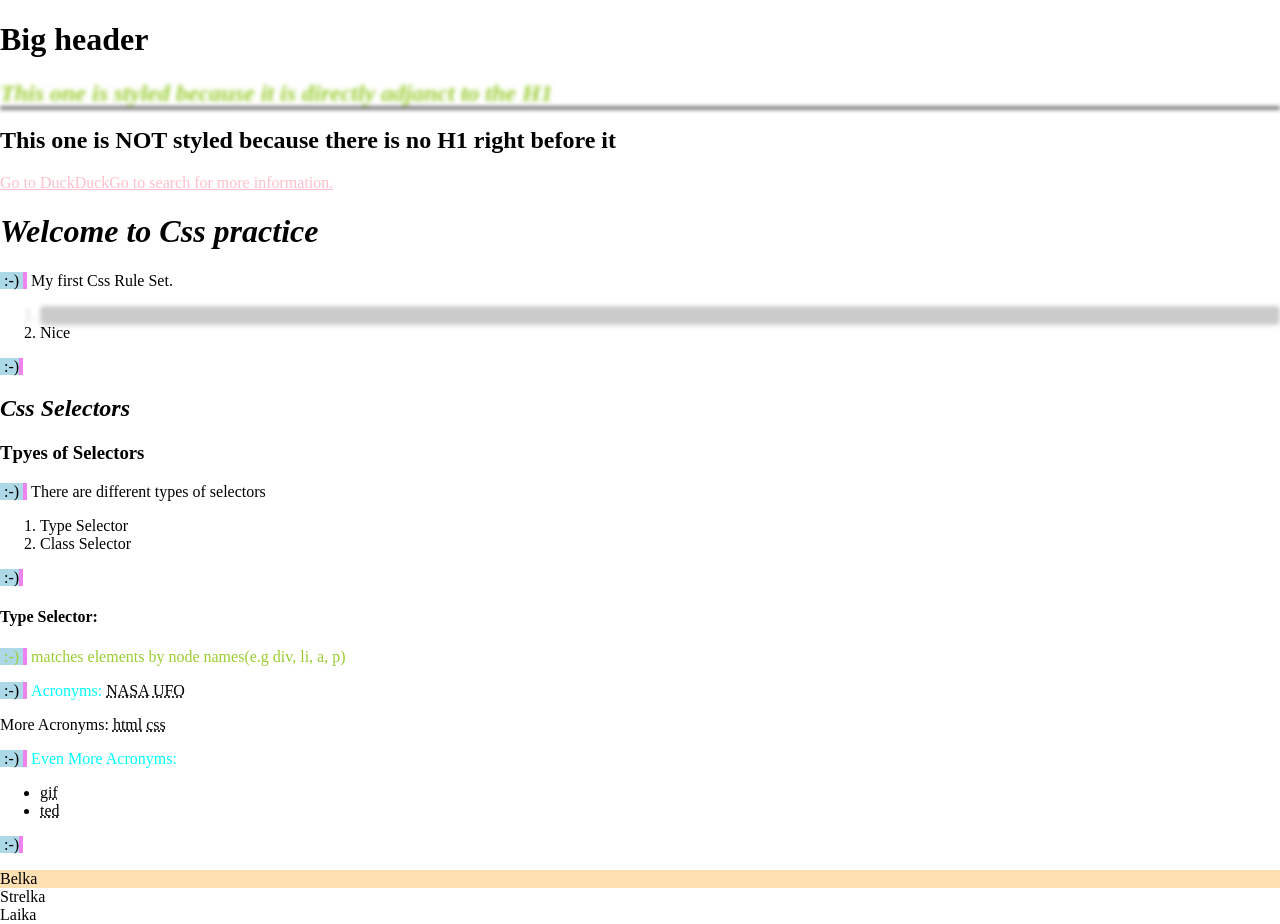
<file: index.html>
<!DOCTYPE html>
<html>
	<head>
		<title>Practicing Css with MDN</title>
		<link href="styles/style.css" rel="stylesheet" />
	</head>
	<body>
		<h1>Big header</h1>
		<h2>This one is styled because it is directly adjanct to the H1</h2>
		<h2>This one is NOT styled because there is no H1 right before it</h2>
		<a href = "https://duckduckgo.com">
			Go to DuckDuckGo to search for more information.
		</a>

		<h1 id="heading">Welcome to Css practice</h1>
		<p>
			My first Css Rule Set.<br>
				<ol>
					<li class="boxy"> Multiple element styling</li>
					<li>Nice</li>
				</ol>
		</p>
		<h2 class="subheading">Css Selectors</h2>
		<h3>Tpyes of Selectors</h3>
		<p>
			There are different types of selectors<br>
			<ol>
				<li>Type Selector</li>
				<li>Class Selector</li>
			</ol>
		</p>
		<h4>Type Selector:</h4>
		<p class="type selector">matches elements by node names(e.g div, li, a, p)</p>
		<p >
			<span>Acronyms:</span>
			<abbr title="National Aeronautics and Space Administration">nasa</abbr>
			<abbr title="Unidentified Flying Object">ufo</abbr>
		</p>

		<span>More Acronyms:
			<abbr title="HyperText Markup Language">html</abbr>
			<abbr title="Cascading Style Sheets">css</abbr>
		</span>
		<p>
			<span>Even More Acronyms:</span>
			<ul>
			  <li><abbr title="Graphics Interchange Format">gif</abbr></li>
			  <li><abbr title="Technology, Entertainment, Design">ted</abbr></li>
			</ul>
		</p>
		<div class="menu">
			<div class="is-active">
				Belka
			</div>
			<div>
				<div class="is-active">
					Strelka
				</div>
			</div>
		</div>
		<div class="is-active">
			Laika
		</div>
	</body>
</html>
</file>
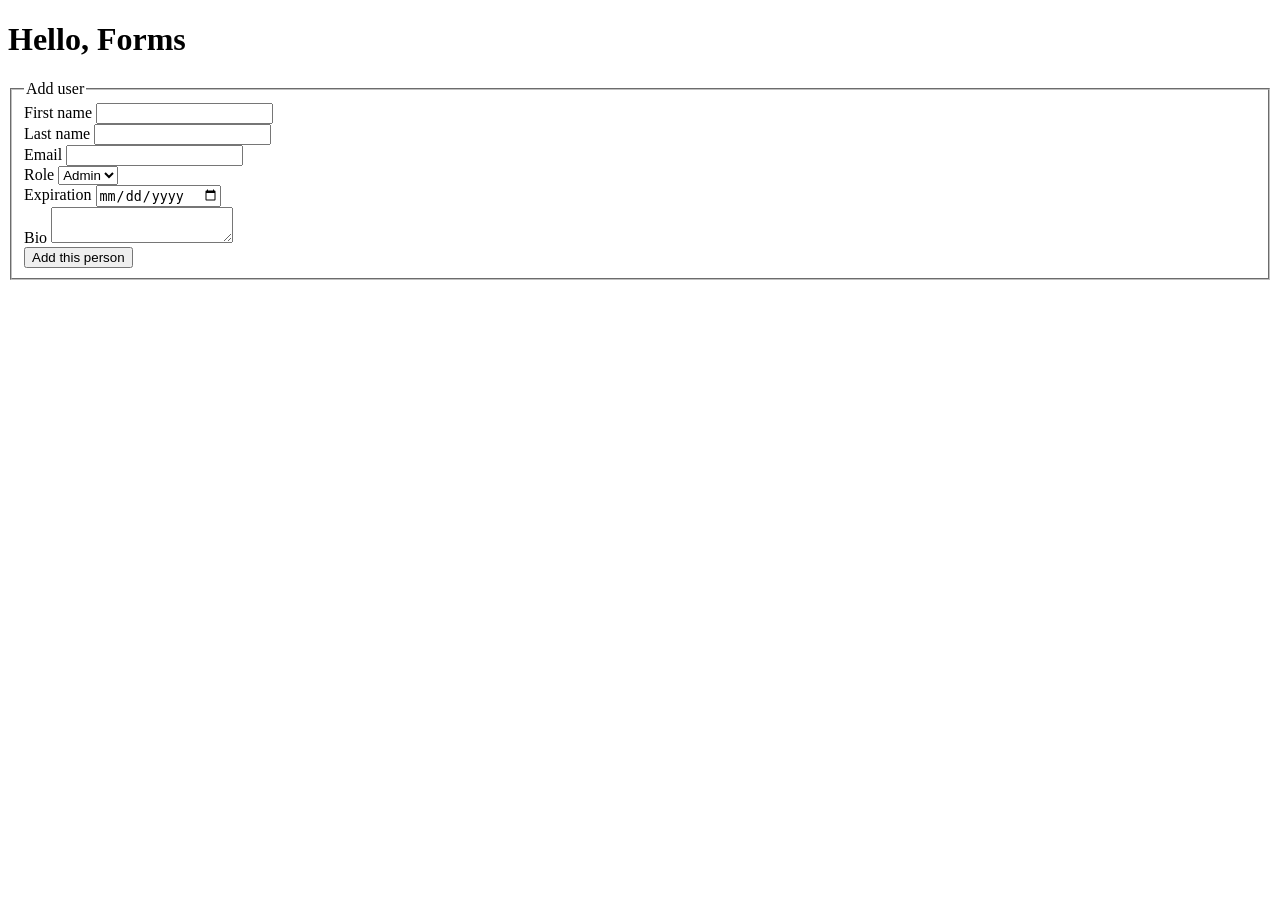
<file: html-form/add-user.html>
<!DOCTYPE html>
<html lang="en-US">
	<head>
		<meta charset="utf-8">
		<title>Learning the Forms</title>
	</head>
	<body>
		<h1>Hello, Forms</h1>
		<form action="/form-handling-url" method="post">
			<fieldset>
				<legend>Add user</legend>

				<div>
					<label for="firstName">First name</label>
					<input type="text" id="firstName" name="first_name">
				</div>

				<div>
					<label for="lastName">Last name</label>
					<input type="text" id="lastName" name="last_name">
				</div>

				<div>
					<label for="email">Email</label>
					<input type="email" id="email" name="email_address">
				</div>

				<div>
					<label for="role">Role</label>
					<select name="user_role_name" id="role">
						<option value="admin">Admin</option>
						<option value="user">User</option>
						<option value="guest">Guest</option>
					</select>
				</div>

				<div>
					<label for="expiraion">Expiration</label>
					<input type="date" id="expiration" name="expiration">
				</div>

				<div>
					<label for="bio">Bio</label>
					<textarea name="bio" id="bio"></textarea></div>

				<div>
					<button type="submit">Add this person</button>
				</div>
			</fieldset>

		</form>
	</body>

</html>
</file>
<file: styles/style.css>
/* A CSS Rule that removes padding and margin from the document  */
/*---------------------------------------------------------------*/
/* The selectors are "html" and "body".                          */
/* The properties are "padding" and "margin", each with value 0. */
html, body {
	padding: 0;
	margin: 0;
      }
/* Class selector = class name preceded by a period */
.boxy {
	border-radius: 4px;
	box-shadow: 0 2px gray; /* offset-x | offset-y | color*/
	filter: blur(2px);
	background-color: #000000;
	opacity: 0.2; /* 100% = 1*/
}

.type.selector {
	color: yellowgreen;
}


h1#heading {
	font-style: italic;
}

h2.subheading {
	font-style: oblique;
}
p span {
	color: aqua;
}
/*Descendant Selectors*/
p abbr {
	text-transform: uppercase;
}
/*Direct child selector*/
.menu > .is-active {
	background-color: #ffe0b2;
}

/*Adjacent sibling Selector*/
h1 + h2 {
	font-style: italic;
	color: yellowgreen;
	box-shadow: 0 2px black;
	filter: blur(2px);
}
/*pseudo class*/
a:hover {
	font-family: "Roboto Condensed", sans-serif;
	color: #4fc3f7;
	text-decoration: none;
	border-bottom: 2px solid #4fc3f7;
}
/*pseudo selector*/
p::before {
	background-color: lightblue;
	border-right: 4px solid violet;
	content: ':-) ';
	margin-right: 4px;
	padding-left: 4px
}
/*attribute selector*/
a[href*=duck] {
	color: pink;
}
</file>
